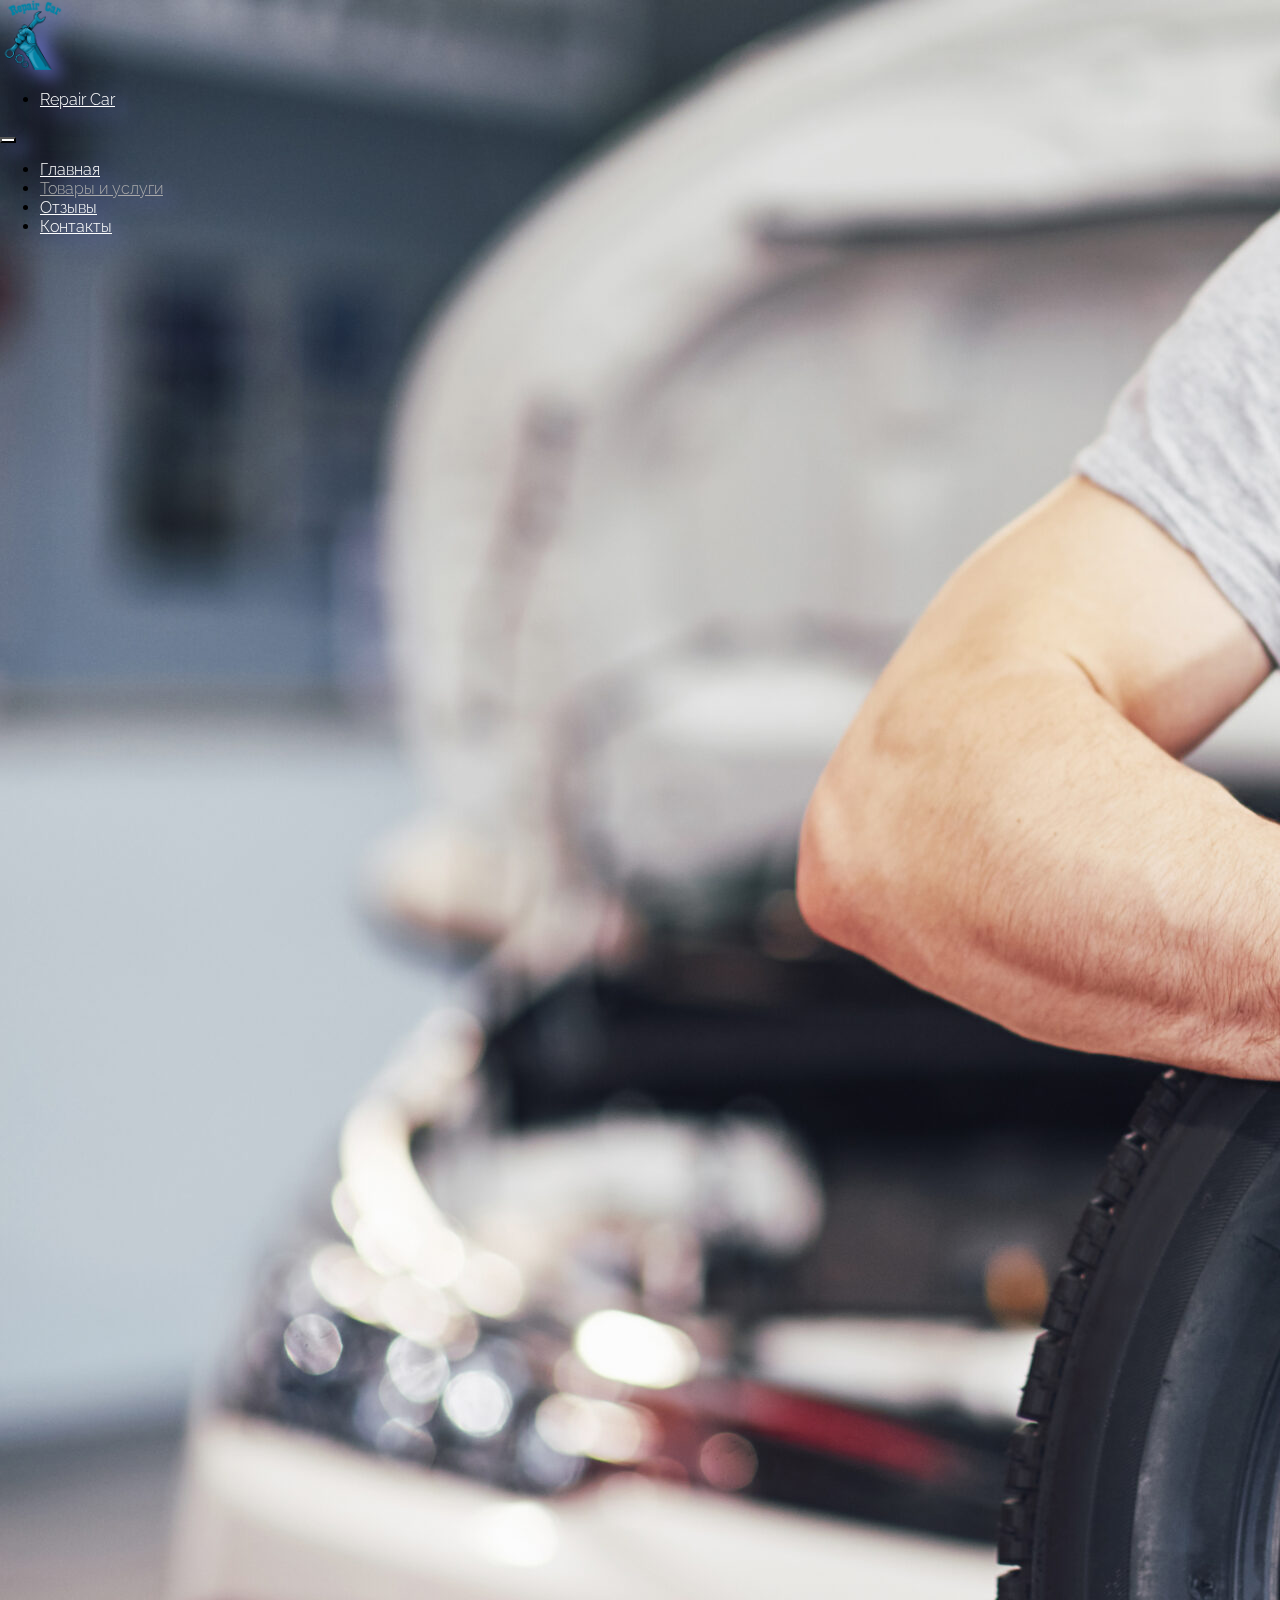
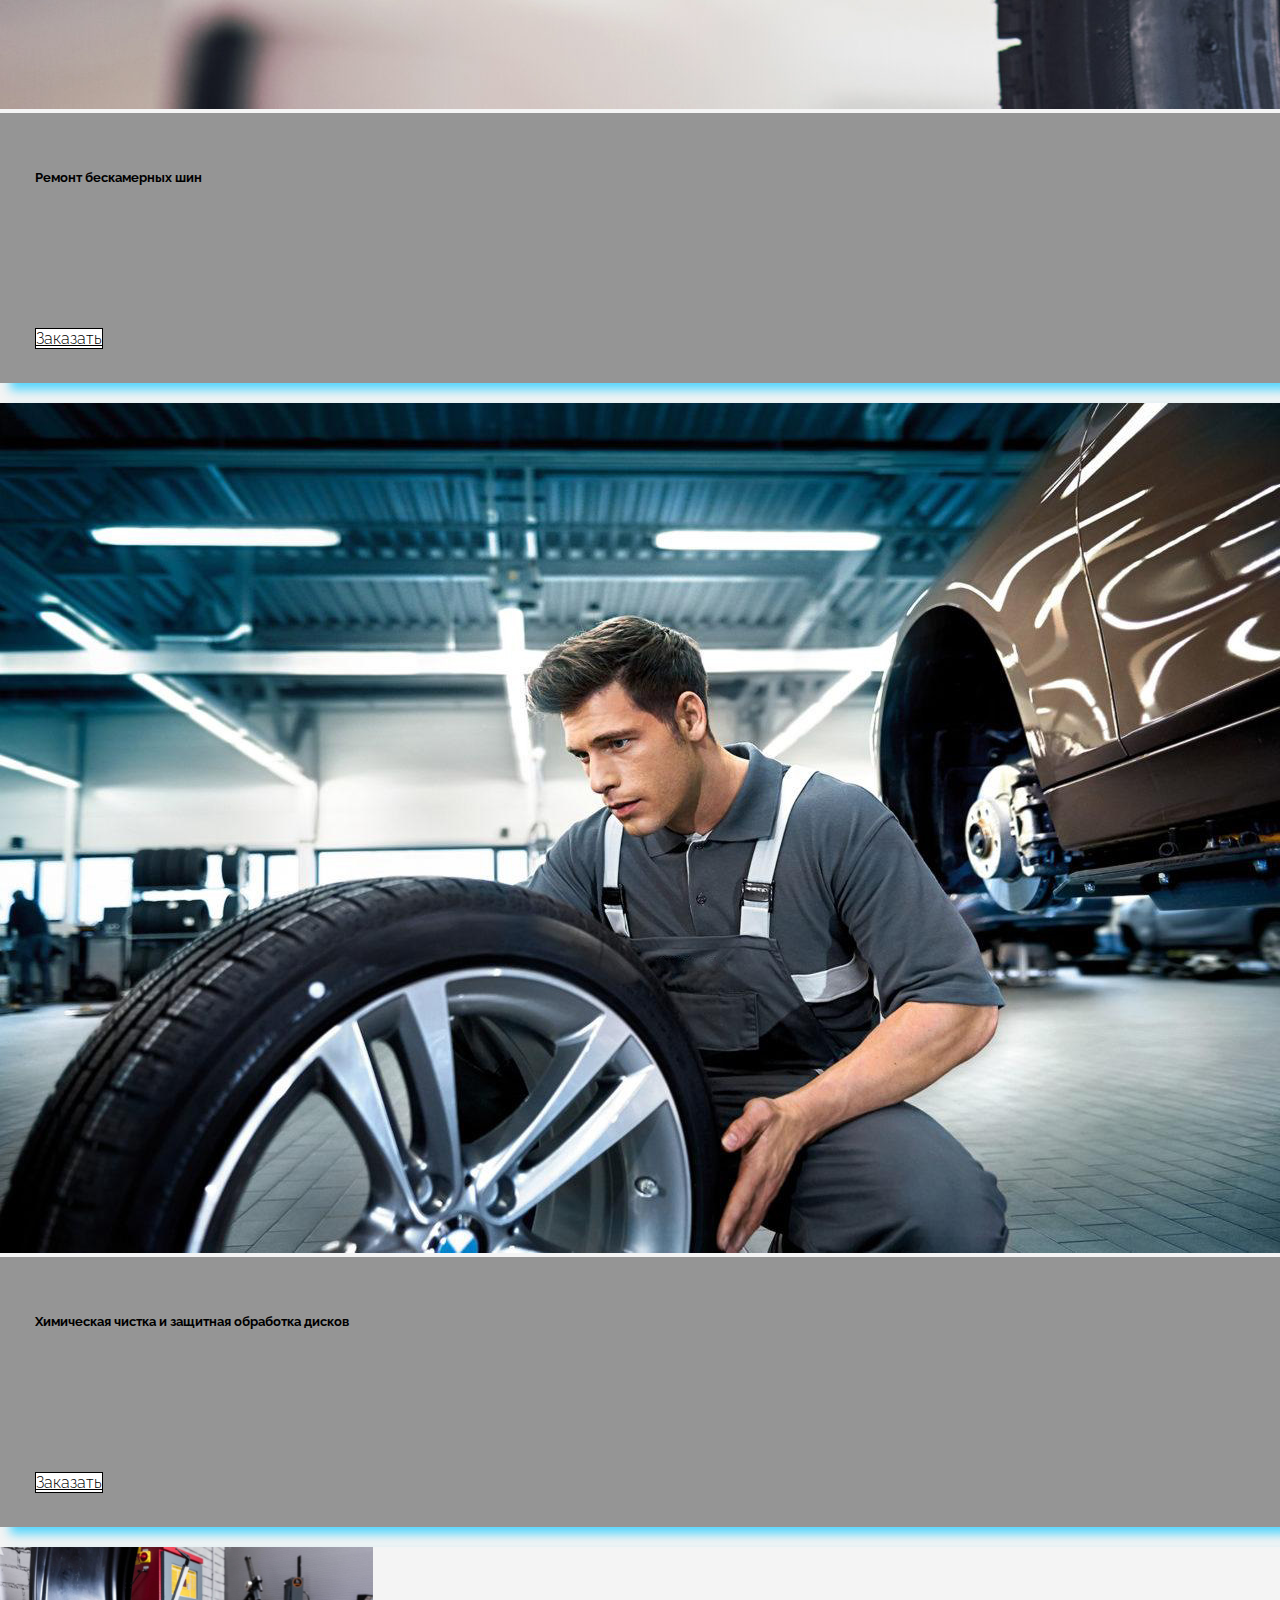
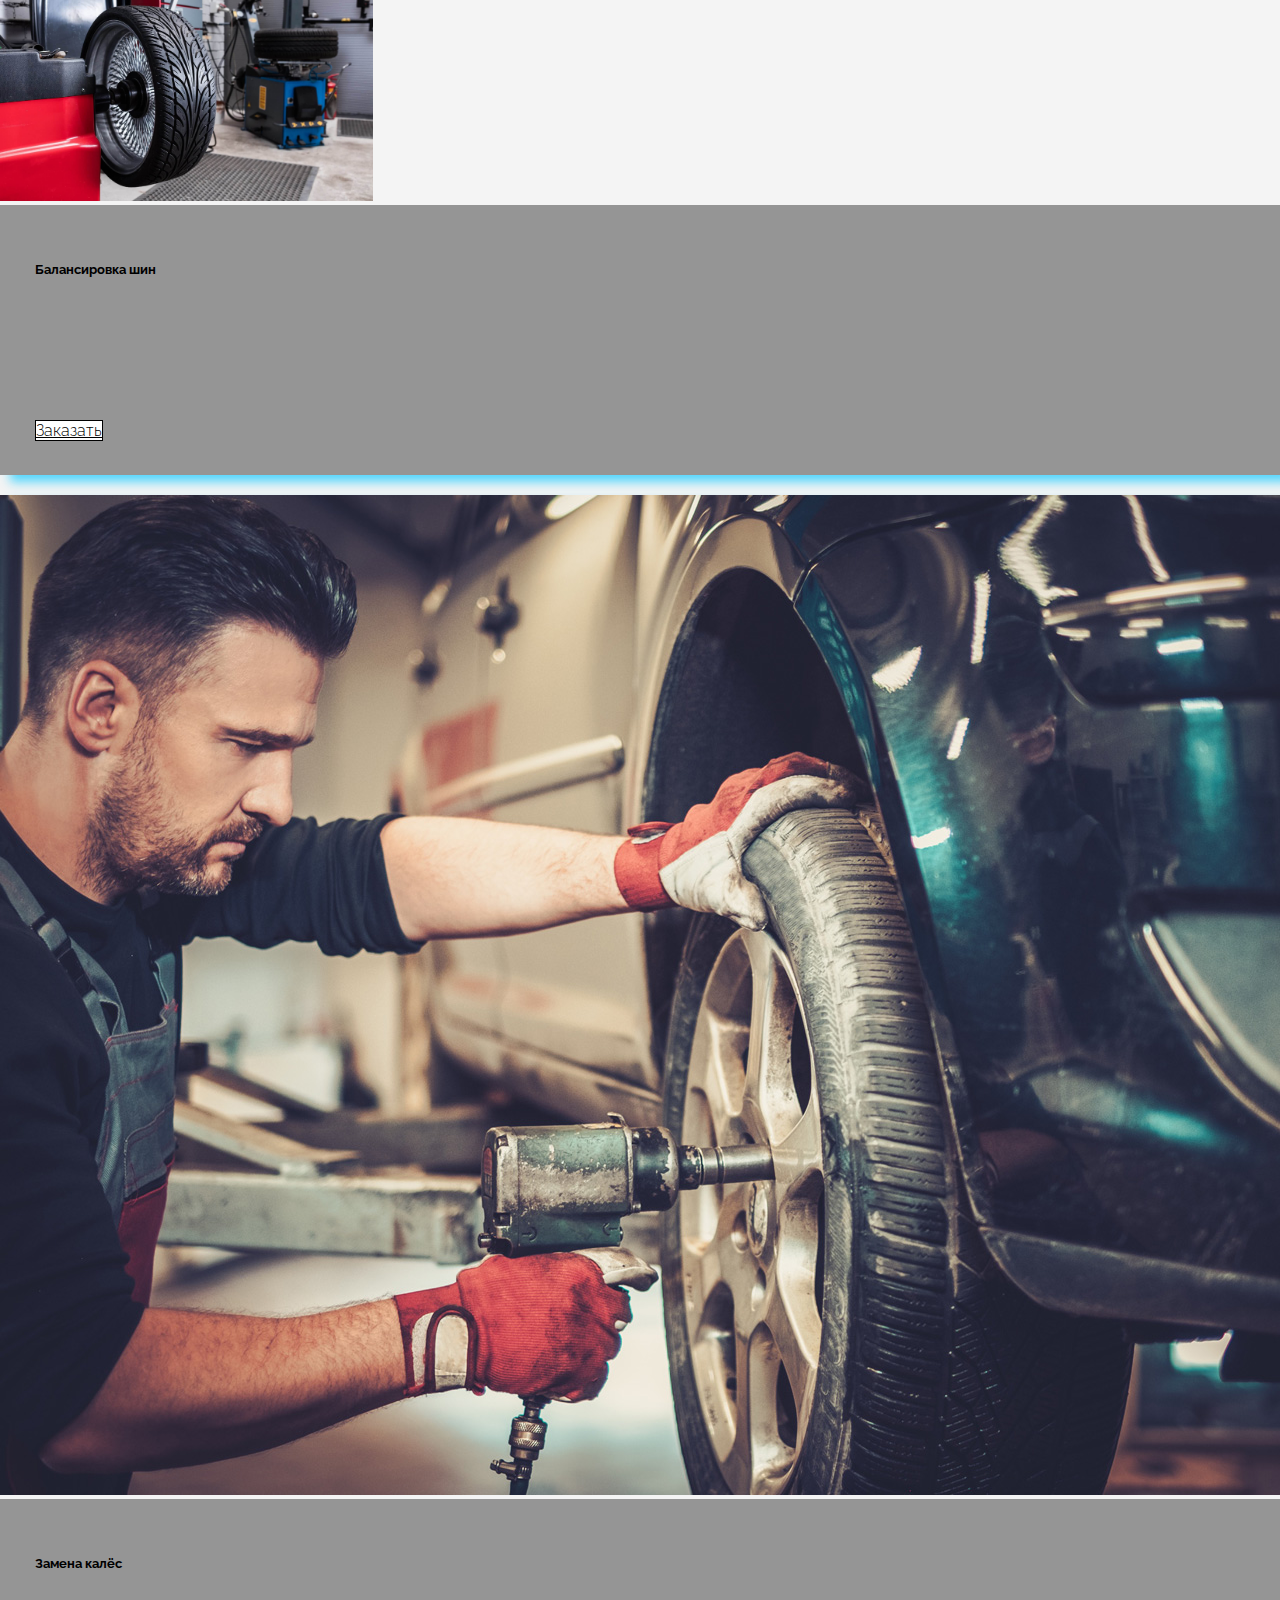
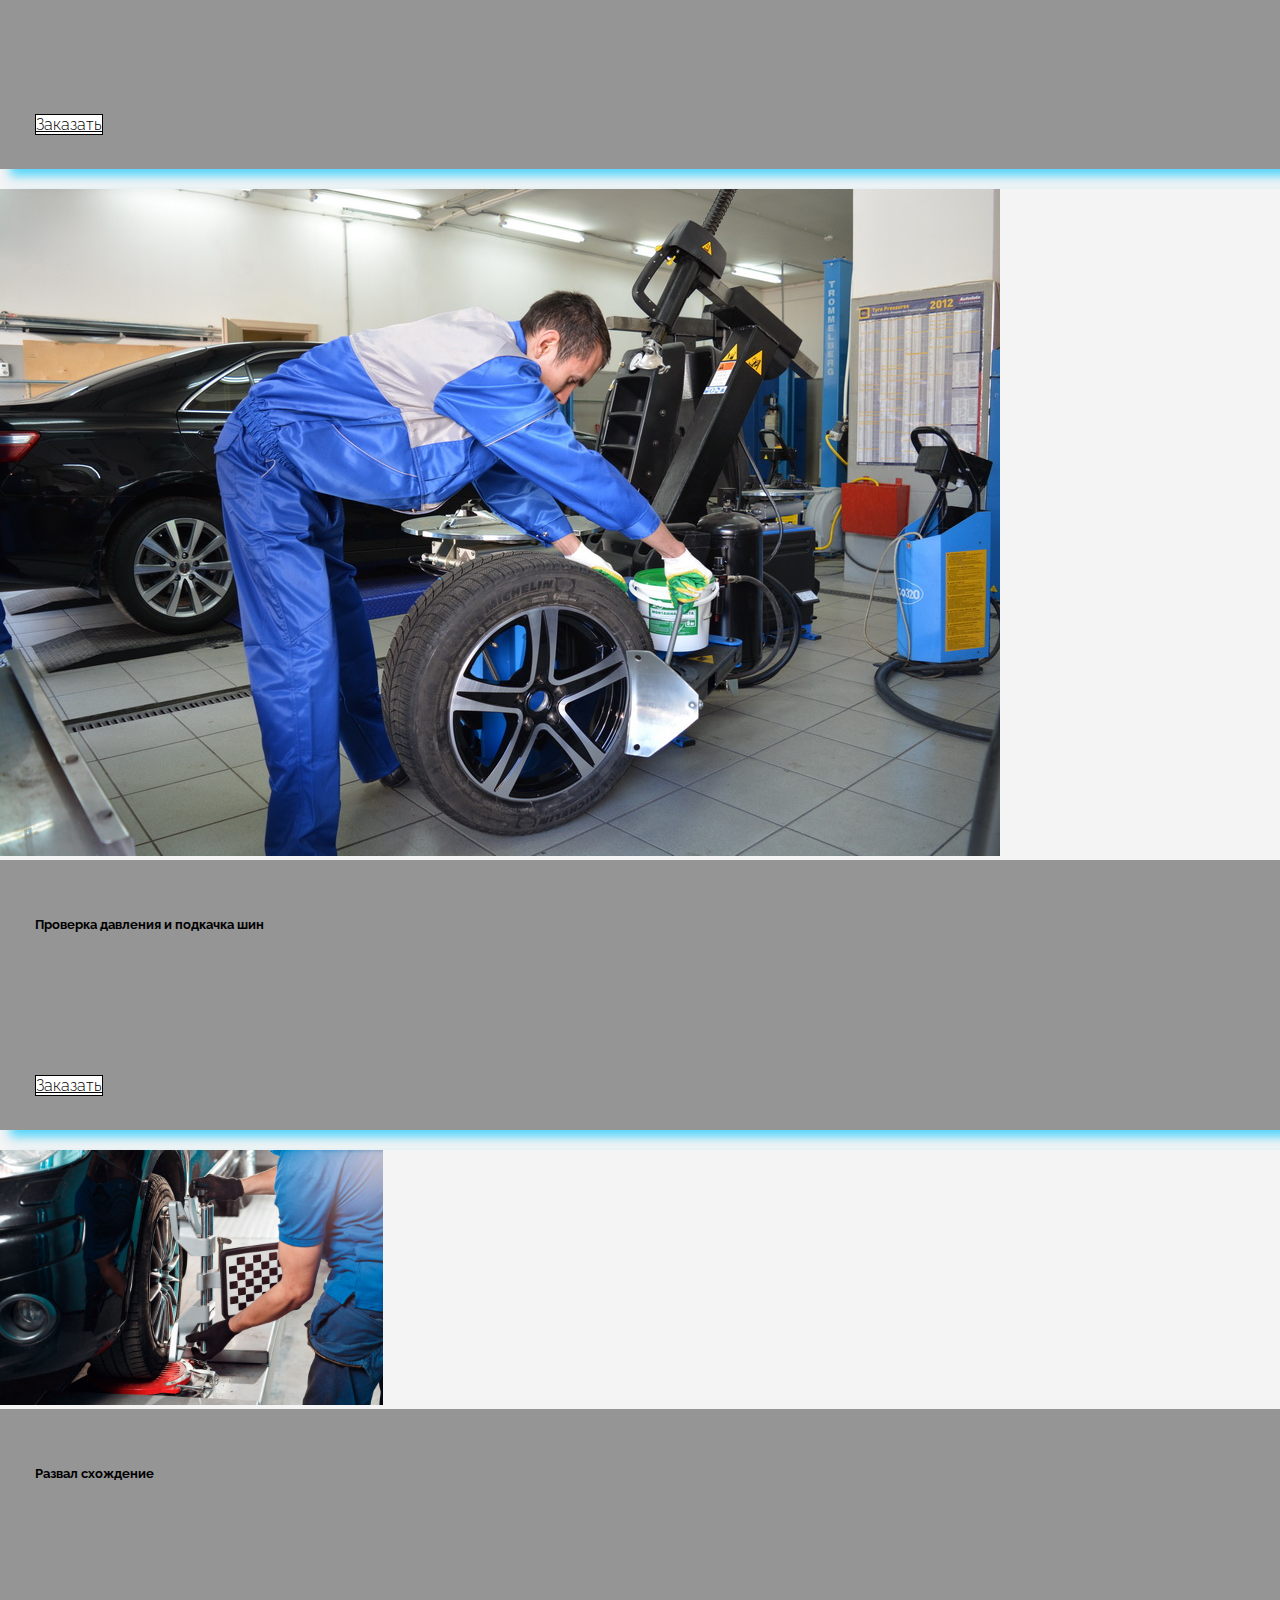
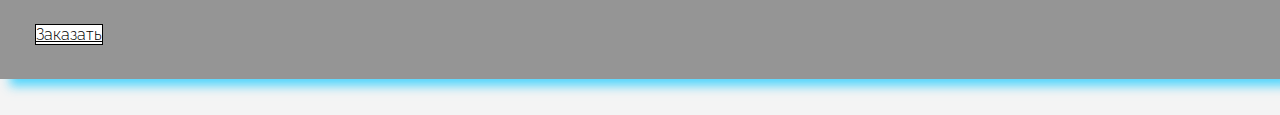
<file: index.html>
<!DOCTYPE html>
<html lang="en">

<head>
  <meta charset="UTF-8">
  <meta name="viewport" content="width=device-width, initial-scale=1.0">
  <link href="https://cdn.jsdelivr.net/npm/bootstrap@5.3.2/dist/css/bootstrap.min.css" rel="stylesheet"
    integrity="sha384-T3c6CoIi6uLrA9TneNEoa7RxnatzjcDSCmG1MXxSR1GAsXEV/Dwwykc2MPK8M2HN" crossorigin="anonymous">
  <link rel="stylesheet" href="static/styles/style.css">
  <title>Document</title>



</head>

<body>
  <header>
    <nav class="navbar navbar-expand-lg bg-dark fixed-top" >
      <div class="container-fluid">
        <a class="navbar-brand" href="#"><img src="static/images/tyuhgtyuj.png" alt="#"></a>
        <ul class="navbar-nav">
          <li class="nav-item">
            <div class="repair">
              <a class="nav-link " aria-current="page" href="index.html">Repair Car</a>
            </div>
          </li>
        </ul>
        <button class="navbar-toggler" type="button" data-bs-toggle="collapse" data-bs-target="#navbarNav"
          aria-controls="navbarNav" aria-expanded="false" aria-label="Toggle navigation">
          <span class="navbar-toggler-icon"></span>
        </button>
        <div class="collapse navbar-collapse" id="navbarNav">
          <ul class="navbar-nav">
            <li class="nav-item">
              <a class="nav-link " aria-current="page" href="glavnay.html">Главная</a>
            </li>
            <li class="nav-item">
              <a class="nav-link active" aria-current="page" href="index.html">Товары и услуги</a>
            </li>
            <li class="nav-item">
              <a class="nav-link" href="pricing.html">Отзывы</a>
            </li>
            <li class="nav-item">
              <a class="nav-link" href="contact.html">Контакты</a>
            </li>
          </ul>
        </div>
      </div>
    </nav>
  </header>

  <section>
    <div class="container-fluid mt-5">
      <style>
        .container-fluid {
          font-family: 'Raleway', sans-serif;
    font-weight: 300;
        }
      </style>
      <div class="row">
        <div class="col-lg-2">
        </div>
        <div class="col-lg-8">

          <div class="row">

            <div class="col-lg-4 col-md-6">
              <div class="card">
                <img class="product-image"
                  src="static/images/mechanic-holding-tire-tire-repair-garage-replacement-winter-summer-tires-1-scaled.jpg"
                  class="card-img-top" alt="...">
                <div class="card-body">
                  <h5 class="card-title">Ремонт бескамерных шин </h5>
                  <p class="card-text"></p>
                  <div class="card-footer">
                    <a href="#" class="btn btn-primary">Заказать</a>
                  </div>
                  <form class="orderForm" id="orderForm" style="display: none;">
                    <label for="email">Email:</label>
                    <input type="email" id="email" name="email" required>
                    <br>
                    <label for="shippingAddress">Адрес доставки:</label>
                    <textarea id="shippingAddress" name="shippingAddress" required></textarea>
                    <br>
                    <button type="submit" class="btn btn-primary">Оформить заказ</button>
                  </form>
                  <div id="confirmationMessage" style="display: none;"></div>
                </div>
              </div>
            </div>


            <div class="col-lg-4 col-md-6">
              <div class="card">
                <img src="static/images/kMAAAgKpJ-A-1920.jpg" class="card-img-top" alt="...">
                <div class="card-body">
                  <h5 class="card-title">Химическая чистка и защитная обработка дисков</h5>
                  <p class="card-text">
                  </p>
                  <div class="card-footer">
                    <a href="#" class="btn btn-primary">Заказать</a>
                  </div>
                </div>
              </div>
            </div>

            <div class="col-lg-4 col-md-6">
              <div class="card">
                <img src="static/images/shinomontaz.jpg" class="card-img-top" alt="..." height="254">
                <div class="card-body">
                  <h5 class="card-title">Балансировка шин</h5>
                  <p class="card-text">
                  </p>
                  <div class="card-footer">
                    <a href="#" class="btn btn-primary">Заказать</a>
                  </div>
                </div>
              </div>
            </div>

            <div class="col-lg-4 col-md-6">
              <div class="card">
                <img src="static/images/chnge.jpg" class="card-img-top" alt="...">
                <div class="card-body">
                  <h5 class="card-title">Замена калёс</h5>
                  <p class="card-text">
                  </p>
                  <div class="card-footer">
                    <a href="#" class="btn btn-primary">Заказать</a>
                  </div>
                </div>
              </div>
            </div>

            <div class="col-lg-4 col-md-6">
              <div class="card">
                <img src="static/images/15.jpg" class="card-img-top" alt="...">
                <div class="card-body">
                  <h5 class="card-title">Проверка давления и подкачка шин</h5>
                  <p class="card-text">
                  </p>
                  <div class="card-footer">
                    <a href="#" class="btn btn-primary">Заказать</a>
                  </div>
                </div>
              </div>
            </div>

            <div class="col-lg-4 col-md-6">
              <div class="card">
                <img src="static/images/cst.jpg" class="card-img-top" alt="..." height="255">
                <div class="card-body">
                  <h5 class="card-title">Развал схождение</h5>
                  <p class="card-text">
                  </p>
                  <div class="card-footer">
                    <a href="#" class="btn btn-primary">Заказать</a>
                  </div>
                </div>
              </div>
            </div>

          </div>
          <div id="modal" class="modal" style="display: none;">
            <div class="modal-content">
              <span id="closeModal" class="close">&times;</span>
              <p id="modalContent"></p>
            </div>
          </div>

        </div>
        <div class="col-lg-2">
        </div>
      </div>
  </section>

  <footer>
    <div class="footer fixed-bottom" >
      <p></p>
    </div>
  </footer>

  <script>
    // Добавляем обработчик событий к родительскому элементу, содержащему все карточки
    document.addEventListener('click', function (event) {
      // Проверяем, было ли нажатие на кнопку "Заказать" внутри карточки
      if (event.target.classList.contains('btn') && event.target.classList.contains('btn-primary') && event.target.textContent === 'Заказать') {
        event.preventDefault(); // Предотвращаем стандартное действие кнопки
        // Показываем форму заказа
        orderForm.style.display = 'block';
      }
    });

    orderForm.addEventListener('submit', function (event) {
      event.preventDefault(); // Предотвращаем стандартную отправку формы
      // Показываем сообщение о подтверждении в модальном окне
      modalContent.innerText = "Заказ принят";
      modal.style.display = 'block';
      // Скрываем форму после показа сообщения о подтверждении
      orderForm.style.display = 'none';
    });

    // Закрываем модальное окно при клике на кнопку "Закрыть"
    document.getElementById('closeModal').addEventListener('click', function () {
      modal.style.display = 'none';
    });
  </script>
  <script src="https://cdn.jsdelivr.net/npm/bootstrap@5.3.2/dist/js/bootstrap.bundle.min.js"
    integrity="sha384-C6RzsynM9kWDrMNeT87bh95OGNyZPhcTNXj1NW7RuBCsyN/o0jlpcV8Qyq46cDfL"
    crossorigin="anonymous"></script>
</body>

</html>
</file>
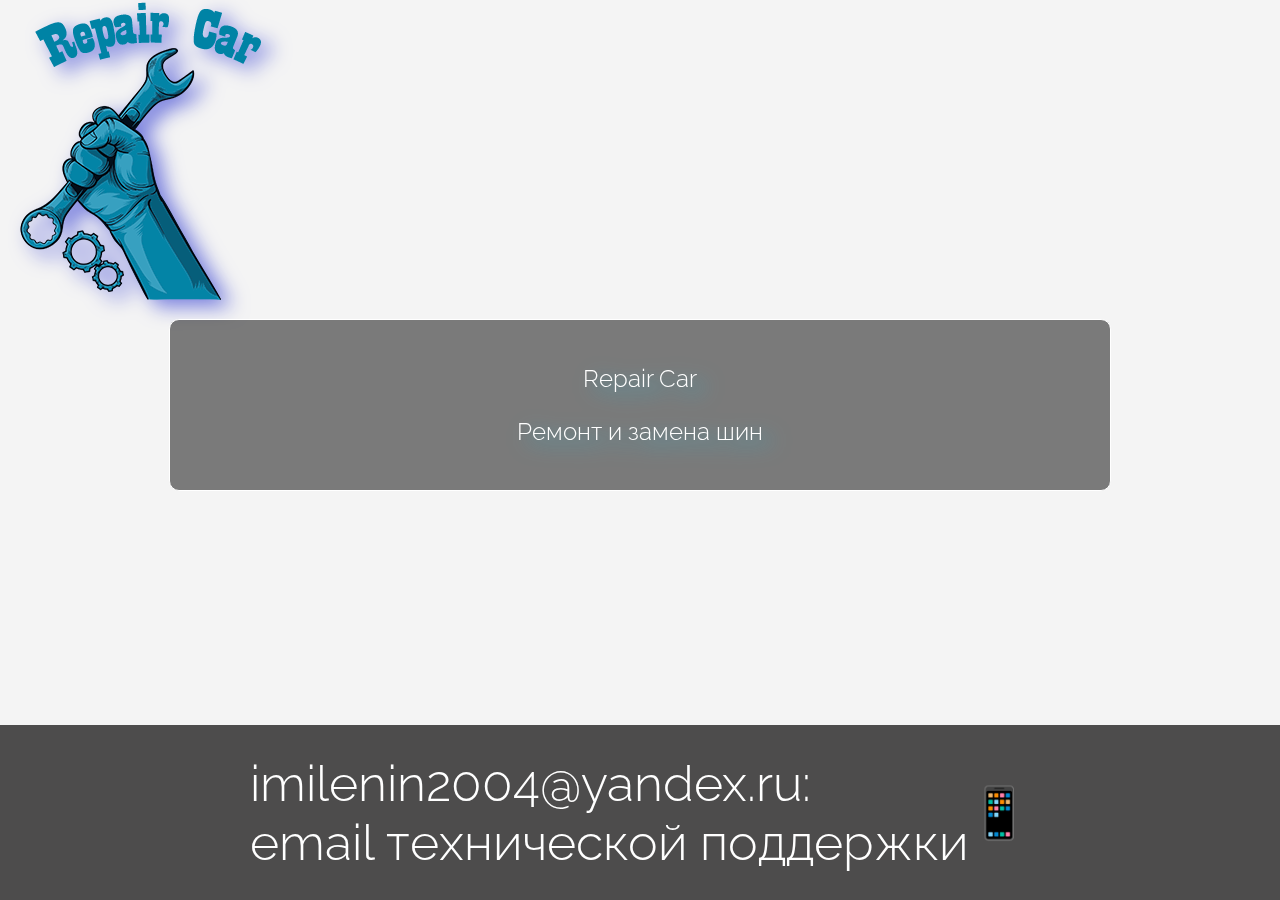
<file: glavnay.html>
<!DOCTYPE html>
<html lang="en">

<head>
    <meta charset="UTF-8">
    <meta name="viewport" content="width=device-width, initial-scale=1.0">
    <link href="https://cdn.jsdelivr.net/npm/bootstrap@5.3.2/dist/css/bootstrap.min.css" rel="stylesheet"
        integrity="sha384-T3c6CoIi6uLrA9TneNEoa7RxnatzjcDSCmG1MXxSR1GAsXEV/Dwwykc2MPK8M2HN" crossorigin="anonymous">
    <link rel="stylesheet" href="static/styles/style.css">
    <title>Document</title>
</head>

<body>
    <header>
        <div class="container-fluib">
            <a class="fixed-top" href="#"><img src="static/images/tyuhgtyuj.png" alt="#"></a>
        </div>
    </header>

    <section>
        <div class="container">
            <div class="text-center">
                <a href="index.html">
                    <p>Repair Car</p>
                    <p>Ремонт и замена шин</p>
                </a>
            </div>
        </div>

    </section>

    <div class="highlighted-area">
        <p>imilenin2004@yandex.ru: <br> email технической поддержки <style></style></p>

        <p>&#128241; </p>
    </div>

    <footer>

    </footer>


    <script src="https://cdn.jsdelivr.net/npm/bootstrap@5.3.2/dist/js/bootstrap.bundle.min.js"
        integrity="sha384-C6RzsynM9kWDrMNeT87bh95OGNyZPhcTNXj1NW7RuBCsyN/o0jlpcV8Qyq46cDfL"
        crossorigin="anonymous"></script>
</body>

</html>
</file>
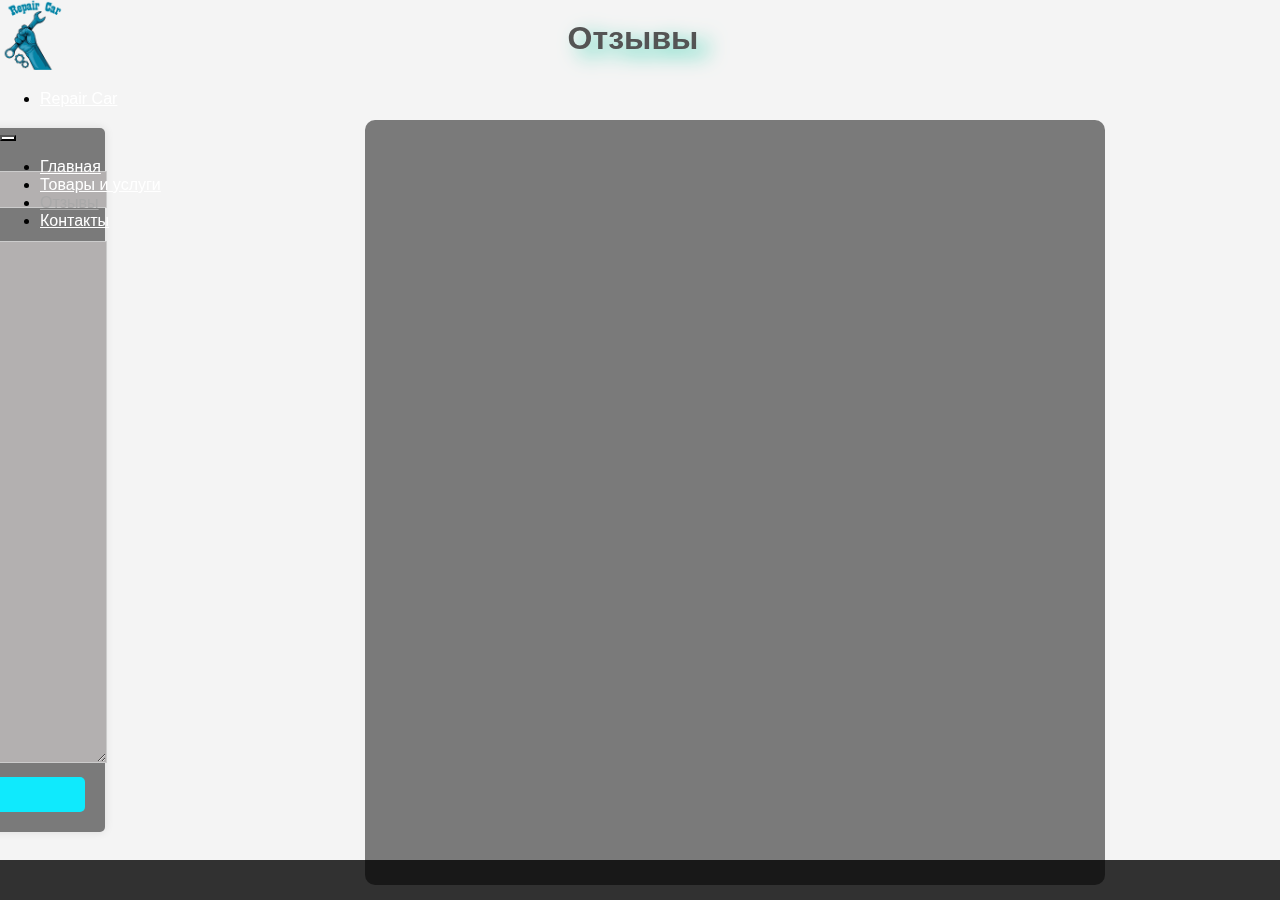
<file: pricing.html>
<!DOCTYPE html>
<html lang="en">

<head>
  <meta charset="UTF-8">
  <meta name="viewport" content="width=device-width, initial-scale=1.0">
  <link href="https://cdn.jsdelivr.net/npm/bootstrap@5.3.2/dist/css/bootstrap.min.css" rel="stylesheet"
    integrity="sha384-T3c6CoIi6uLrA9TneNEoa7RxnatzjcDSCmG1MXxSR1GAsXEV/Dwwykc2MPK8M2HN" crossorigin="anonymous">
  <link rel="stylesheet" href="static/styles/style.css">
  <title>Адаптивная страница</title>
  <style>
    /* Ваш CSS код */
  </style>
</head>

<body>
  <div class="scroll">

    <header>
      <nav class="navbar navbar-expand-lg bg-dark">
        <div class="container-fluid">
          <a class="navbar-brand" href="#"><img src="static/images/tyuhgtyuj.png" alt="#"></a>
          <ul class="navbar-nav">
            <li class="nav-item">
              <a class="nav-link " aria-current="page" href="index.html">Repair Car</a>
            </li>
          </ul>
          <button class="navbar-toggler" type="button" data-bs-toggle="collapse" data-bs-target="#navbarNav"
            aria-controls="navbarNav" aria-expanded="false" aria-label="Toggle navigation">
            <span class="navbar-toggler-icon"></span>
          </button>
          <div class="collapse navbar-collapse" id="navbarNav">
            <ul class="navbar-nav">
              <li class="nav-item">
                <a class="nav-link " aria-current="page" href="glavnay.html">Главная</a>
              </li>
              <li class="nav-item">
                <a class="nav-link " aria-current="page" href="index.html">Товары и услуги</a>
              </li>
              <li class="nav-item">
                <a class="nav-link active" href="pricing.html">Отзывы</a>
              </li>
              <li class="nav-item">
                <a class="nav-link" href="contact.html">Контакты</a>
              </li>
            </ul>
          </div>
        </div>
      </nav>
    </header>

    <section>
      <div class="content">
        <div id="reviewContainer">
          <!-- Отзывы будут добавляться сюда с помощью JavaScript -->
        </div>
        <h1>Отзывы</h1>
        <form id="reviewForm">
          <div>
            <label for="userName">Имя:</label>
            <input type="text" id="userName" name="userName" required>

          </div>
          <div>
            <label for="reviewContent">Отзыв:</label>
            <textarea id="reviewContent" name="reviewContent" rows="4" required></textarea>
          </div>
          <button type="submit">Отправить отзыв</button>
        </form>
        
      </body>
    </section>
  
    <footer>
      <div class="contfoot">
      
    </div>
    </footer>
  </div>

  <script src="main.js"></script>
  <script src="https://cdn.jsdelivr.net/npm/bootstrap@5.3.2/dist/js/bootstrap.bundle.min.js"
    integrity="sha384-C6RzsynM9kWDrMNeT87bh95OGNyZPhcTNXj1NW7RuBCsyN/o0jlpcV8Qyq46cDfL"
    crossorigin="anonymous"></script>
</body>

</html>
</file>
<file: static/styles/style.css>
@import url('https://fonts.googleapis.com/css2?family=Raleway:ital,wght@0,100..900;1,100..900&display=swap');
body {
  background-image: url(https://sun9-50.userapi.com/impf/lnJ8bbMwpRculu-11aiG8m6Xc2h4uM0wJ6R9fA/IRJmAJHFZYs.jpg?size=1920x768&quality=95&crop=0,48,983,392&sign=8e4ce6638a3f8eb1b01f4dda81d7e728&type=cover_group);
  
  background-attachment: fixed;
  background-size: cover;
  background-position: center;
  background-repeat: no-repeat;
  scroll-behavior: auto;
}

.nav-link {
  color: white;
}

.nav-link:hover {
  color: rgb(34, 161, 207);
}

.navbar-nav .nav-link.active {
  color: darkgray;
}

.navbar-brand img {
  width: 70px
}

.navbar-brand img {
  width: 70px
}

.fixed-top {
  filter: drop-shadow(10px 7px 10px rgb(116, 123, 221));
  width: 300px;
}

.navbar-toggler {
  background-color: white;
}


.navbar-nav {
  margin-left: auto;
}

.card-body {
  background-color: rgba(255, 255, 255, 0.25);
  padding: 35px;
  margin-bottom: 40px;
  height: 200px;
}

.col-lg-4,
.col-md-6 {
  margin-bottom: 20px;
  /* Добавляем отступ снизу между карточками товара */
}

.card:hover {
  position: relative;
  display: flex;
  justify-content: space-between;
}

.bg-overlay {
  position: absolute;
  top: 0;
  left: 0;
  width: 100%;
  height: 100%;
  background-color: darkgray;
  /* Пример прозрачного фона с использованием RGBA */
  z-index: -1;
}

.highlighted-area {
  position: fixed;
  /* Фиксированное позиционирование */
  bottom: 0;
  /* Прижимаем к нижней части страницы */
  left: 0;
  /* Выравнивание по левому краю */
  width: 100%;
  /* Ширина 100% */
  height: 175px;
  /* Высота 100px */
  background-color: rgba(35, 34, 34, 0.8);
  /* Полупрозрачный цвет фона */
  color: white;
  /* Выравнивание текста по центру */
  z-index: 1;
  /* Устанавливаем панель поверх других элементов */
  display: flex;
  /* Используем flexbox */
  align-items: center;
  justify-content: center;
  /* Выравнивание текста по центру */
  font-size: 50px;
  font-family: 'Raleway', sans-serif;
    font-weight: 300;
}

.container {
  text-align: center;
}

.text-center {
  position: absolute;
  top: 45%;
  left: 50%;
  color: white;
  transform: translate(-50%, -50%);
  padding: 20px;
  background-color: rgba(0, 0, 0, 0.5);
  /* Полупрозрачный цвет фона */
  width: 90%;
  /* Увеличиваем ширину контейнера */
  max-width: 900px;
  max-height: 500px;
  border: 1px solid;
  /* Максимальная ширина контейнера */
  text-align: center;
  font-size: 24px;
  /* Увеличиваем размер текста */
  z-index: 1;
  /* Устанавливаем блок выше других элементов */
  border-radius: 10px;
  /* Закругляем углы */
  font-family: 'Raleway', sans-serif;
    font-weight: 300;
}

.text-center a {
  color: white;
  /* Изменяем цвет ссылки */
  text-decoration: none;
  font-family: Raleway, sans-serif;
  /* Убираем подчеркивание */
  filter: drop-shadow(10px 7px 10px rgba(40, 189, 219, 0.798));
}

.card {
  box-shadow: 10px 7px 10px rgba(36, 204, 255, 0.771);
}

.btn.btn-primary {
  background-color: white;
  border: 1px solid black;
  color: black;
}

.btn.btn-primary:focus {
  background-color: rgb(219, 151, 151);
  border: 1px solid black;

}

.btn.btn-primary:hover {
  background-color: rgb(96, 96, 96);
  color: white
}

.btn-primary:hover {
  transform: scale(1.1);
}

.card-body {
  margin: 0;
  background-color: #00000063;
}

.pb-4 {
  padding-top: 20px;
  box-shadow: 10px 7px 10px rgba(36, 204, 255, 0.0);
  background-color: rgba(0, 0, 0, 0.419);
  color: white;
}

body {
  font-family: Arial, sans-serif;
  background-color: #f4f4f4;
  margin: 0;
  padding: 0;
  display: flex;
  flex-direction: column;

}

h1 {
  color: rgb(165, 141, 141);
  text-align: center;
  margin-top: 20px;
}

form {
  background-color: #fff;
  padding: 20px;
  border-radius: 5px;
  box-shadow: 0 0 10px rgba(0, 0, 0, 0.1);
  margin-bottom: 3px;
  width: 500px;
}

form div {
  margin-bottom: 10px;
}

form label {
  display: block;
  margin-bottom: 5px;
  color: white;
}

form input,
form textarea {
  width: 100%;
  padding: 10px;
  border: 1px solid #ccc;
  background-color: rgb(179, 176, 176);

}

form textarea {
  height: 500px;
  background-color: rgb(179, 176, 176);
}

form button {
  width: 100%;
  padding: 10px;
  background-color: #007bff;
  color: #fff;
  border: none;
  border-radius: 5px;
  cursor: pointer;
  transition: background-color 0.3s;
}

form button:hover {
  background-color: #0056b3;
}

#reviewContainer {
  margin-top: 20px;
  width: 650px;
}

.comment {
  background-color: #f9f9f900;
  /* Цвет фона */
  padding: 20px;
  border-radius: 10px;
  /* Округление углов */

  margin-bottom: 20px;
  /* Отступ между отзывами */
  text-align: center;
  /* Выравнивание текста по правому краю */
}

#reviewContainer {
  overflow-y: scroll;
  white-space: nowrap;
  position: absolute;
  right: 175px;
  /* Смещение контейнера вправо */
  color: white;
  height: 725px;
  width: 700px;
  padding: 20px;
  margin-top: 73px;
  border-radius: 10px;
  background-color: rgba(0, 0, 0, 0.5);
  text-align: right;
  /* Выравнивание текста по правому краю внутри контейнера */
  z-index: 1;
}

h1 {
  color: #545454;
  padding-right: 14px;
  filter: drop-shadow(10px 7px 10px rgb(64, 211, 179));
}

.contfoot {
  position: fixed;
  /* Фиксированное позиционирование */
  bottom: 0;
  /* Прижимаем к нижней части страницы */
  left: 0;
  /* Выравнивание по левому краю */
  width: 100%;
  /* Ширина 100% */
  height: 40px;
  /* Высота 100px */
  background-color: rgba(0, 0, 0, 0.8);
  /* Полупрозрачный цвет фона */
  color: white;
  /* Выравнивание текста по центру */
  z-index: 1;
  /* Устанавливаем панель поверх других элементов */
  display: flex;
}

#reviewForm {
  position: absolute;
  right: 1175px;
  background-color: rgba(0, 0, 0, 0.5)
}

#reviewForm {
  margin-top: 50px;
}


.comment {
  background-color: rgba(0, 0, 0, 0.2);
  /* Прозрачный фон */
  border: none;
  /* Убираем обводку */
  padding: 10px;
  /* Отступ внутри комментария */
  text-align: center;
  /* Выравнивание текста по центру */
}

.comment p {
  color: #fefefe;
  /* Цвет текста комментария */
}

.comment button {
  margin: 0 auto;
  /* Выравнивание кнопки по центру */
  transition: background-color 0.3s ease;
  /* Анимация при изменении цвета фона */
}

.comment button:hover {
  background-color: #ffcc00;
  /* Новый цвет фона при наведении */
}

.comment button {
  margin: 0 auto;
  /* Выравнивание кнопки по центру */
  background-color: rgba(255, 204, 0, 0.);
  /* Прозрачный цвет фона */
  border: none;
  /* Убираем обводку */
  transition: background-color 0.3s ease, box-shadow 0.5s ease;
  /* Анимация при изменении цвета фона и тени */
}

.comment button:hover {
  background-color: #ffcc00;
  /* Новый цвет фона при наведении */
  box-shadow: 0 0 10px #ffcc00;
  /* Анимация тени при наведении */
}


#reviewForm button {
  background-color: rgb(15, 234, 253);
  color: black;

}

h3 {
  margin-left: 36%;
  font-size: 35px;
  font-family: Raleway, sans-serif;
  font-weight: 350;
}

.contact-info {
  margin-top: 430px;
  margin-right: 425px;
  position: absolute;
  top: 146px;
  right: 67px;
  background-color: rgba(0, 0, 0, 0.5);
  color: white;
  padding: 10px;
  height: 350px;
  width: 839px;
  font-family: Raleway, sans-serif;
}

h6 {
  font-size: 70px;
  font-family: Raleway, sans-serif;
  font-weight: 300;
}

.contact-info p {
  font-size: 25px;
  font-family: Raleway, sans-serif;
}

.contact-info a {
  color: rgb(230, 33, 66);
  font-family: Raleway, sans-serif;
}

/* Стили для мобильных устройств */
/* Стили для мобильных устройств */
@media only screen and (max-width: 767px) {
  .contact-info {
    /* Ваши стили для мобильных устройств здесь */
    font-size: 14px;
  }
}

/* Стили для планшетов и ноутбуков */
@media only screen and (min-width: 768px) and (max-width: 1024px) {
  .contact-info {
    /* Ваши стили для планшетов и ноутбуков здесь */
    font-size: 16px;
  }
}

#map {
  width: 100%;
  /* Карта занимает 100% ширины родительского контейнера */
  height: 50%;
  /* Высота карты по умолчанию для мобильных устройств */
  margin-left: 20px;
  
  /* Отступ слева, если нужно */
}

/* Изменение размеров для планшетов и десктопов */



.orderForm {
  position: fixed;
  left: 50%;
  top: 100px;
  overflow-y: scroll;
  width: 300px;
  transform: translate(-50%, 0);
  background: #000000b4;
  padding: 20px;
  box-shadow: 0 0 10px rgb(251, 34, 34);
  z-index: 999;
}

.modal {
  display: none;
  /* По умолчанию скрываем модальное окно */
  position: fixed;
  /* Фиксированное положение на экране */
  z-index: 1;
  /* На верхнем слое */
  left: 0;
  top: 0;
  width: 100%;
  /* По всей ширине экрана */
  height: 100%;
  /* По всей высоте экрана */
  overflow: auto;
  /* Добавляем прокрутку, если содержимое слишком большое */
  background-color: rgba(0, 0, 0, 0.4);
  /* Черный полупрозрачный фон */
}

.modal-content {
  background: linear-gradient(to right, #707070, #d8d8d8);
  /* Градиентный фон */
  position: fixed;
  top: 50%;
  left: 50%;
  transform: translate(-50%, -50%);
  /* Центрируем модальное окно на экране */
  padding: 20px;
  border: 1px solid #888;
  width: 250px;
  /* Ширина модального окна */
}

.close {
  color: #aaa;
  float: right;
  font-size: 28px;
  font-weight: bold;
}

.close:hover,
.close:focus {
  color: black;
  text-decoration: none;
  cursor: pointer;
}

/* Стили для сообщения о принятом заказе */
#modalContent {
  font-size: 18px;
  text-align: center;
  margin-bottom: 20px;
  color: white;
}


.card-body {
  display: flex;
  flex-direction: column;
  justify-content: space-between;
  
}

.product-image {
  
  /* Высота изображения */
  object-fit: cover; /* Заполнение изображения в области */
}

#map {
  margin-top: 300px;
  width: 830px;
  height: 410px;
  margin-left: 350px;
  position: center;
}

.contact-info{
  margin-top: 700px;
  border-radius: 10px;
  margin-left: 350px;
}

h3 {
  margin-top: 100px;
  margin-left: 675px;
}

#reviewContainer {
  margin-top: 100px;
}








@media (max-width: 768px) {
  .container-fluib img {
    width: 150px;
  }
}
    
@media (max-width: 768px) {
  .highlighted-area  {
    width: 800px;
    font-size: 20px;
    height: 80px;
    text-align: center;
  }
}

@media (max-width: 768px) {
  .highlighted-area p  {
    margin-right: 230px;
    font-size: 19px;
  }
}

@media (max-width: 768px) {
  .nav-item .repair  {
    margin-left: -100px;
  }
}

@media (max-width: 1024px) {
  #reviewContainer  {
    width: 300px;
    height: 610px;
    margin-right: -125PX;
    margin-top: 118px;
    word-wrap: break-word; /* Для поддержки всех браузеров */
    overflow-wrap: break-word; 
  }
}

@media (max-width: 1024px) {
  form#reviewForm  {
    width: 300px;
    height: 610px;
    margin-left: 1230px;
    margin-top: 80px;
    position: relative;
  }
}

@media (max-width: 1024px) {
  form textarea {
    height: 375px; 
  }
}

div.comment {
  word-wrap: break-word; /* Для поддержки всех браузеров */
  overflow-wrap: break-word; 
}

.comment {
  white-space: pre-wrap;
}

@media (max-width: 768px) {
  #reviewContainer  {
    width: 300px;
    height: 610px;
    margin-right: -125PX;
    margin-top: 750px;
    
    word-wrap: break-word; /* Для поддержки всех браузеров */
    overflow-wrap: break-word; 
  }
}

@media (max-width: 768px) {
  body {
    background-image: url(https://sun9-50.userapi.com/impf/lnJ8bbMwpRculu-11aiG8m6Xc2h4uM0wJ6R9fA/IRJmAJHFZYs.jpg?size=1920x768&quality=95&crop=0,48,983,392&sign=8e4ce6638a3f8eb1b01f4dda81d7e728&type=cover_group);
    background-size: 320px 768px;
    background-attachment: fixed;
    background-size: cover;
    background-position: center;
    background-repeat: no-repeat;
    scroll-behavior: auto;
  }
}

@media (max-width: 1024px) {
  #map {
    width: 600px;
    height: 300px;
    margin-left: 220px;
    margin-top: 20px;
    
  }
}

@media (max-width: 1024px) {
  h3 {
    font-size: 30px;
    margin-left: 290px;
    margin-top: 100px;
  }
}

@media (max-width: 1024px) {
  .contact-info  {
    margin-right: -70px;
    word-wrap: break-word; /* Для поддержки всех браузеров */
    overflow-wrap: break-word; 
    width: 610px;
    margin-top: 350px;
  }
}

@media (max-width: 1024px) {
  h6 {
    font-size: 40px;
  }
}

@media (max-width: 1024px) {
  .mappool {
    position: absolute;
  }
}

@media (max-width: 1024px) {
  .navbar {
    position: fixed;
    top: 0;
    left: 0;
    width: 100%;
    z-index: 1000;
  }
}

.mappool {
  position: absolute;
}

.navbar {
  position: fixed;
  top: 0;
  left: 0;
  width: 100%;
  z-index: 1000;
}



@media (max-width: 431px) {
  .mappool {
    position: absolute;
    
  }
}

#map,
.contact-info {
  position: absolute;
  top: 50%;
  left: 50%;
  transform: translate(-50%, -50%);
}

@media (max-width: 431px) {
  #map {
    width: 300px;
    height: 300px;
    margin-left: -70px;
    margin-top: 250px;
  }

  .contact-info {
    width: 300px;
    height: 650px;
    margin-left: -70px;
    margin-top: 750px;
  }
}



@media (max-width: 431px) {
.navbar {
  position: fixed;
  top: 0;
  left: 0;
  width: 100%;
  z-index: 1000;
}
}   

@media (max-width: 431px) {
  .text h3 {
    opacity: 0;
  }
}  
  
.orderForm {
  width: 300px;
}
</file>
